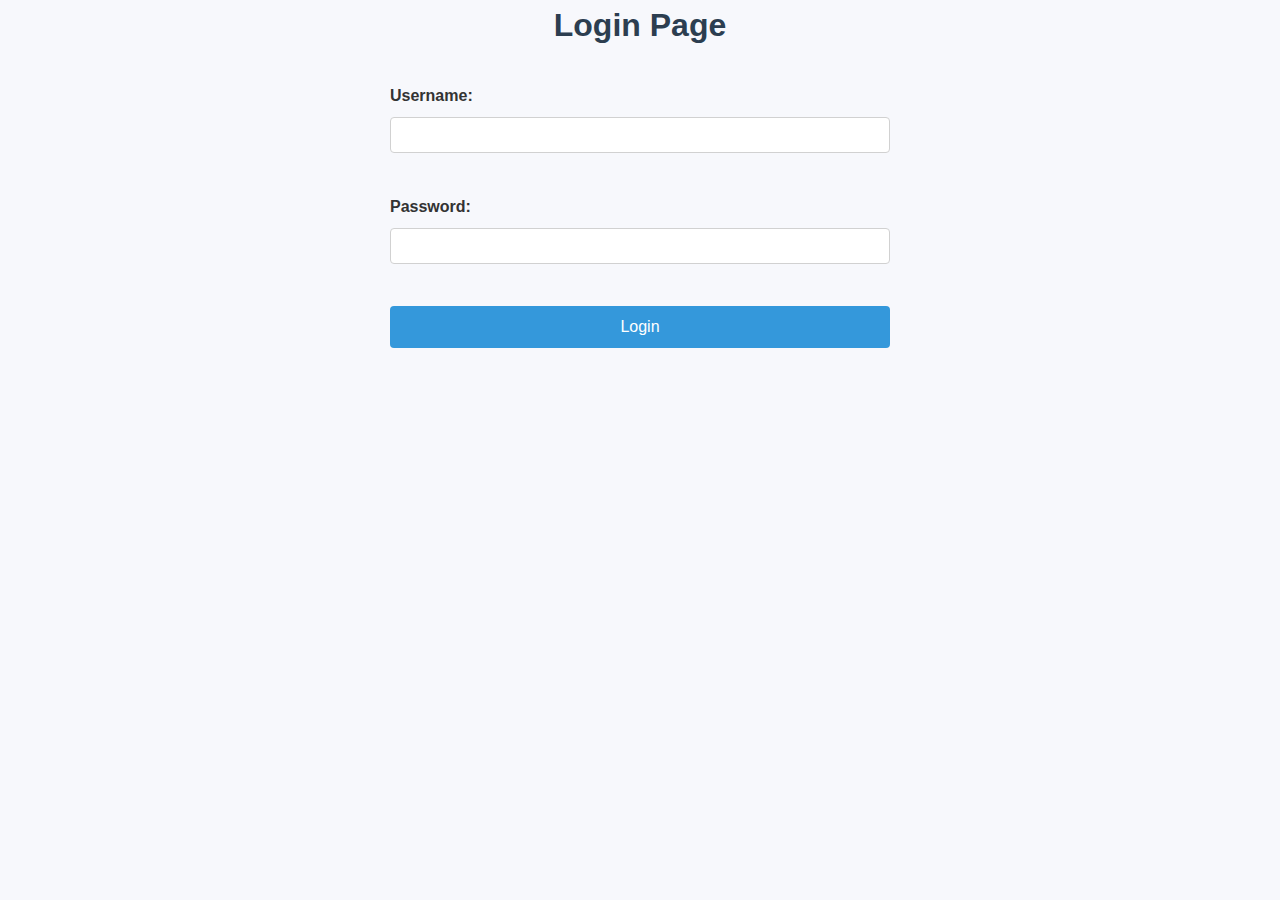
<file: projects/auth_project/index.html>
<!DOCTYPE html>
<html lang="en">
<head>
    <meta charset="UTF-8">
    <meta http-equiv="X-UA-Compatible" content="IE=edge">
    <meta name="viewport" content="width=device-width, initial-scale=1.0">
    <link rel="stylesheet" href="styles.css">
    <title>Login Page</title>
</head>
<body>
    <h1>Login Page</h1>

    <form action="login.php" method="post">
        <label for="username">Username:</label>
        <input type="text" id="username" name="username">
        <br>
        <label for="password">Password:</label>
        <input type="password" id="password" name="password">
        <br>
        <input type="submit" value="Login">
    </form>
</body>
</html>
</file>
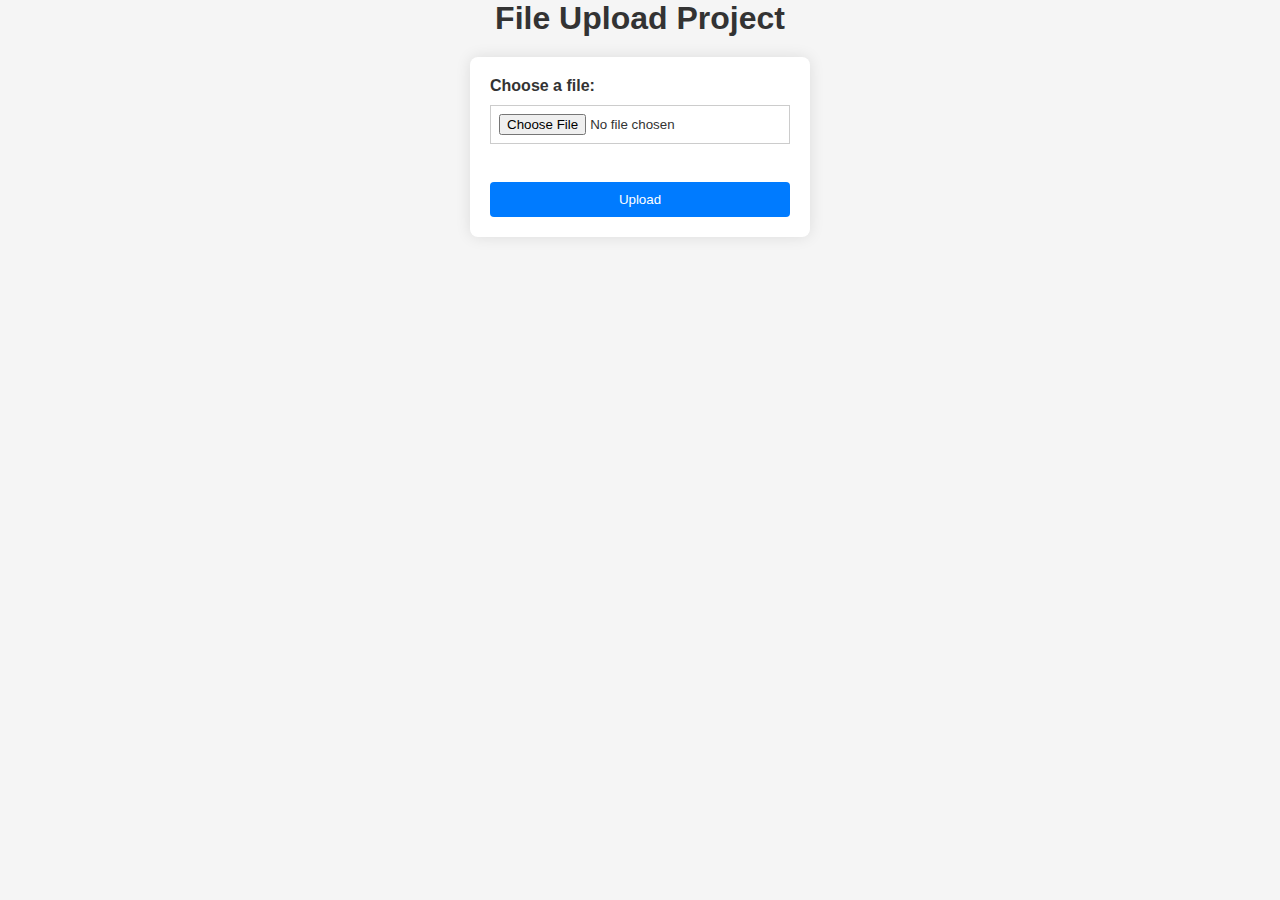
<file: projects/file_submit_project/index.html>
<!DOCTYPE html>
<html lang="en">
<head>
    <meta charset="UTF-8">
    <meta http-equiv="X-UA-Compatible" content="IE=edge">
    <meta name="viewport" content="width=device-width, initial-scale=1.0">
    <link rel="stylesheet" href="styles.css">
<title>File Upload Project</title>
</head>
<body>
    <h1>File Upload Project</h1>
    <form action="upload.php" method="post" enctype="multipart/form-data">
        <label for="file">Choose a file:</label>
        <input type="file" id="file" name="file">
        <br>
        <input type="submit" value="Upload">
    </form>
</body>
</html>
</file>
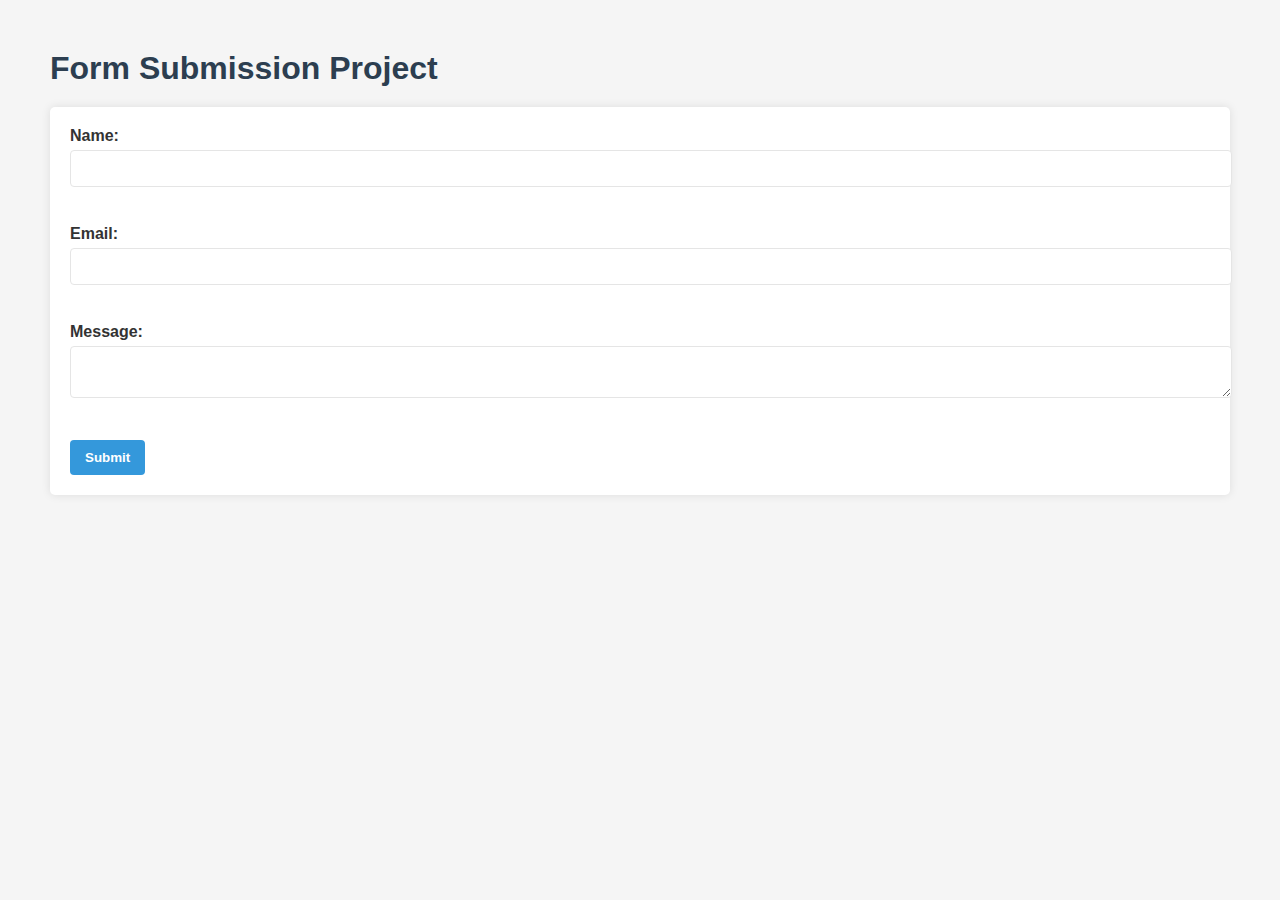
<file: projects/form_submit_project/index.html>
<!DOCTYPE html>
<html lang="en">
<head>
    <meta charset="UTF-8">
    <meta http-equiv="X-UA-Compatible" content="IE=edge">
    <meta name="viewport" content="width=device-width, initial-scale=1.0">
    <title>Form Submission Project</title>
    <link rel="stylesheet" href="styles.css">
</head>
<body>
    <h1>Form Submission Project</h1>
    <form action="submit.php" method="post">
        <label for="name">Name:</label>
        <input type="text" id="name" name="name"><br><br>
        <label for="email">Email:</label>
        <input type="email" id="email" name="email"><br><br>
        <label for="message">Message:</label>
        <textarea id="message" name="message" ></textarea><br><br>
        <input type="submit" value="Submit">
    </form>
</body>
</html>
</file>
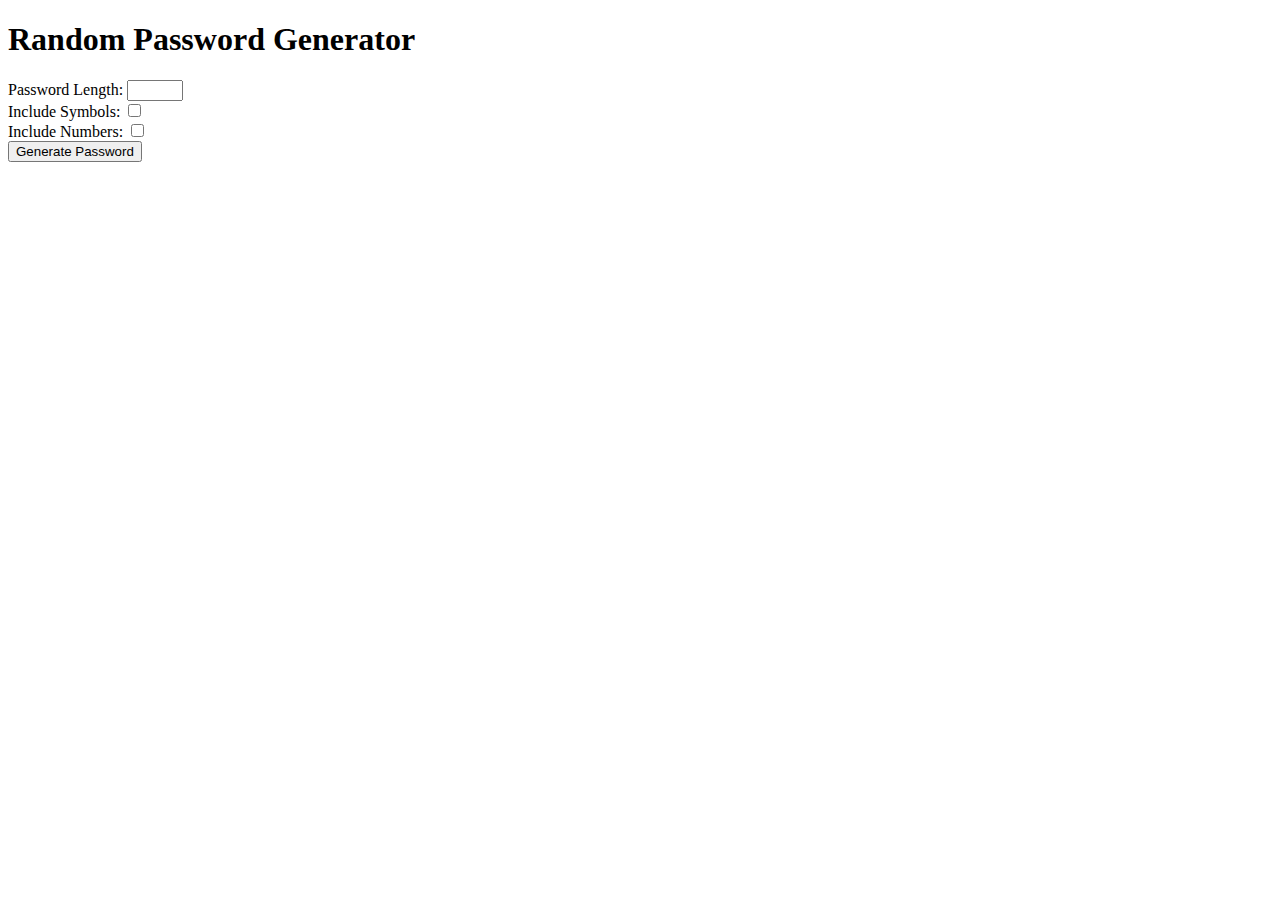
<file: projects/random_password_generator_project/index.html>
<!DOCTYPE html>
<html lang="en">
<head>
    <meta charset="UTF-8">
    <meta http-equiv="X-UA-Compatible" content="IE=edge">
    <meta name="viewport" content="width=device-width, initial-scale=1.0">
    <title>Random Password Generator</title>
</head>
<body>
    <h1>Random Password Generator</h1>
    <form action="password_generator.php" method="post">
        <label for="length">Password Length:</label>
        <input type="number" id="length" name="length" min="8" max="32" required>
        <br>
        <label for="symbols">Include Symbols:</label>
        <input type="checkbox" id="symbols" name="symbols" value="1">
        <br>
        <label for="numbers">Include Numbers:</label>
        <input type="checkbox" id="numbers" name="numbers" value="1">
        <br>
        <button type="submit">Generate Password</button>
    </form>
</body>
</html>
</file>
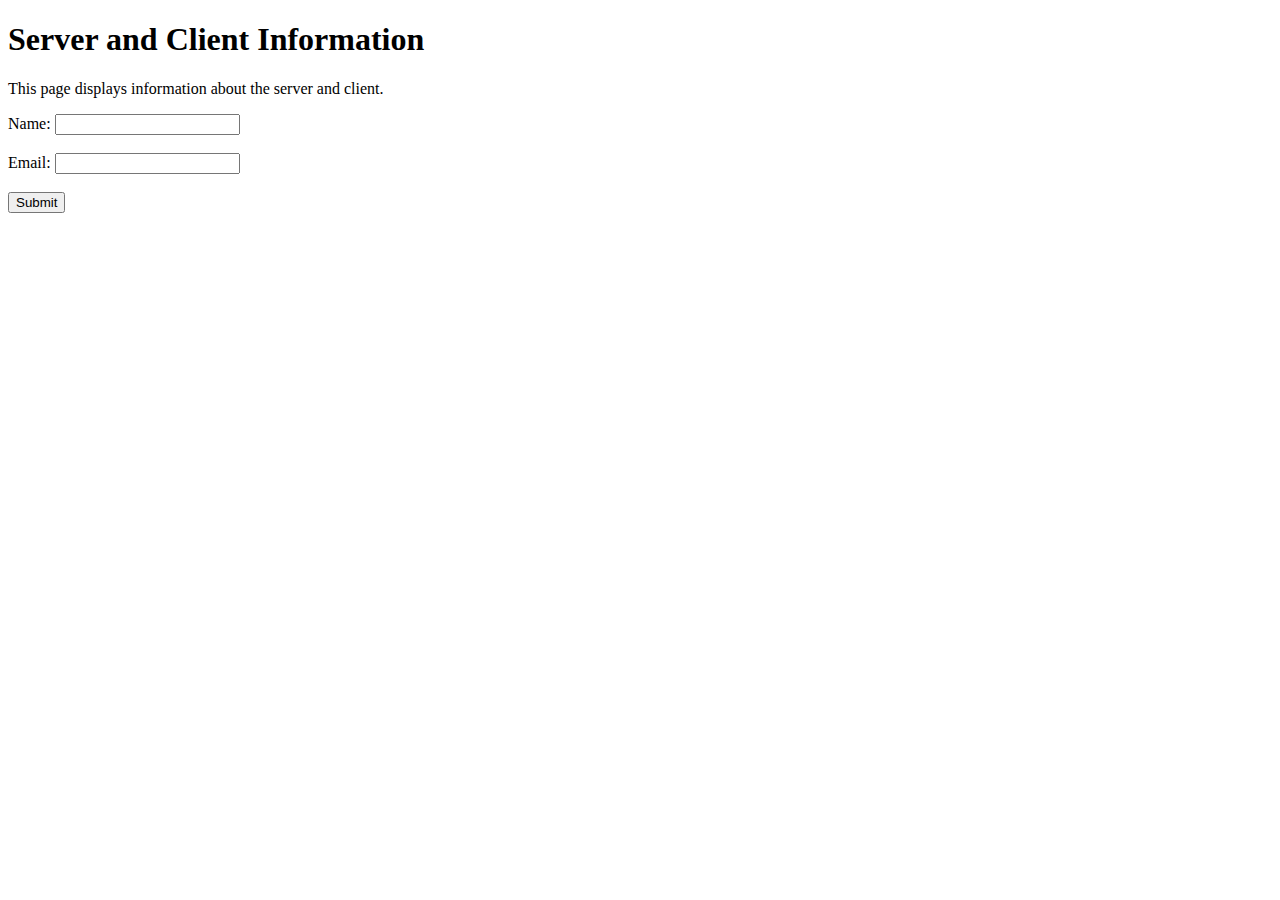
<file: projects/server_client_info/index.html>
<!DOCTYPE html>
<html lang="en">
<head>
    <meta charset="UTF-8">
    <meta http-equiv="X-UA-Compatible" content="IE=edge">
    <meta name="viewport" content="width=device-width, initial-scale=1.0">
    <title>Server and Client Information</title>
</head>
<body>
    <h1>Server and Client Information</h1>
    <p>This page displays information about the server and client.</p>
    <form action="info.php" method="post">
        <label for="name">Name:</label>
        <input type="text" id="name" name="name"><br><br>
        <label for="email">Email:</label>
        <input type="email" id="email" name="email"><br><br>
        <input type="submit" value="Submit">
    </form>
</body>
</html>
</file>
<file: projects/auth_project/styles.css>
/* Reset some default browser styles */
body, h1, p, label, input, a {
    margin: 0;
    padding: 0;
    font-family: 'Arial', sans-serif;
}

body {
    background-color: #f7f8fc;
    color: #333;
    font-size: 16px;
    line-height: 1.6;    
    justify-content: center;
    align-items: center;
    height: 100vh;
    width:500px;
    margin:0 auto
}

.container {
    background: #ffffff;
    padding: 2em;
    border-radius: 8px;
    box-shadow: 0 2px 10px rgba(0, 0, 0, 0.1);
    max-width: 400px;
    width: 100%;
}

h1 {
    margin-bottom: 1em;
    color: #2c3e50;
    text-align: center;
}

form {
    display: flex;
    flex-direction: column;
}

label {
    margin-bottom: 0.5em;
    font-weight: bold;
}

input[type="text"], input[type="password"] {
    padding: 0.5em;
    margin-bottom: 1em;
    border: 1px solid #d1d1d1;
    border-radius: 4px;
    font-size: 1em;
}

input[type="submit"] {
    padding: 0.75em;
    background-color: #3498db;
    color: #fff;
    border: none;
    border-radius: 4px;
    cursor: pointer;
    font-size: 1em;
    transition: background-color 0.3s ease;
}

input[type="submit"]:hover {
    background-color: #2980b9;
}

a {
    color: #3498db;
    text-decoration: none;
    margin-top: 1em;
    display: inline-block;
}

a:hover {
    text-decoration: underline;
}
</file>
<file: projects/file_submit_project/styles.css>
/* Resetting some default browser styles */
body, h1, form {
    margin: 0;
    padding: 0;
}

body {
    font-family: 'Arial', sans-serif;
    background-color: #f5f5f5;
    color: #333;
    /* display: flex; */
    align-items: center;
    justify-content: center;
    height: 100vh;
}

h1 {
    text-align: center;
    margin-bottom: 20px;
}

form {
    background-color: #fff;
    padding: 20px;
    border-radius: 8px;
    box-shadow: 0px 0px 15px rgba(0, 0, 0, 0.1);
    width: 300px;
    margin:0 auto;
}

label {
    display: block;
    margin-bottom: 10px;
    font-weight: bold;
}

input[type="file"] {
    border: 1px solid #ccc;
    padding: 8px;
    display: block;
    width: 100%;
    box-sizing: border-box;
}

input[type="submit"] {
    margin-top: 20px;
    background-color: #007BFF;
    color: #fff;
    border: none;
    padding: 10px 15px;
    cursor: pointer;
    border-radius: 4px;
    width: 100%;
    transition: background-color 0.3s ease;
}

input[type="submit"]:hover {
    background-color: #0056b3;
}

/* Styles for messages */
body > p {
    font-weight: bold;
    color: red; /* Default to error color */
}

body > p.success {
    color: green;
}
</file>
<file: projects/form_submit_project/styles.css>
/* Reset some default browser styles */
body, h1, p {
    margin: 0;
    padding: 0;
}

body {
    font-family: Arial, sans-serif;
    background-color: #f5f5f5;
    color: #333;
    padding: 50px;
}

h1 {
    font-size: 2em;
    margin-bottom: 20px;
    color: #2c3e50;
}

form {
    background: #ffffff;
    padding: 20px;
    border-radius: 5px;
    box-shadow: 0 0 10px rgba(0, 0, 0, 0.1);
}

label {
    font-weight: bold;
    margin-bottom: 5px;
    display: block;
}

input[type="text"], input[type="email"], textarea {
    width: 100%;
    padding: 10px;
    margin-bottom: 20px;
    border: 1px solid #e5e5e5;
    border-radius: 4px;
}

input[type="submit"] {
    padding: 10px 15px;
    background-color: #3498db;
    border: none;
    border-radius: 4px;
    color: #ffffff;
    font-weight: bold;
    cursor: pointer;
    transition: background-color 0.3s ease;
}

input[type="submit"]:hover {
    background-color: #2980b9;
}

h2 {
    margin-top: 30px;
    margin-bottom: 15px;
    color: #2c3e50;
}

ul {
    list-style-type: none;
    padding-left: 0;
}

li {
    margin-bottom: 10px;
    background: #eaeaea;
    padding: 5px 10px;
    border-radius: 3px;
}
</file>
